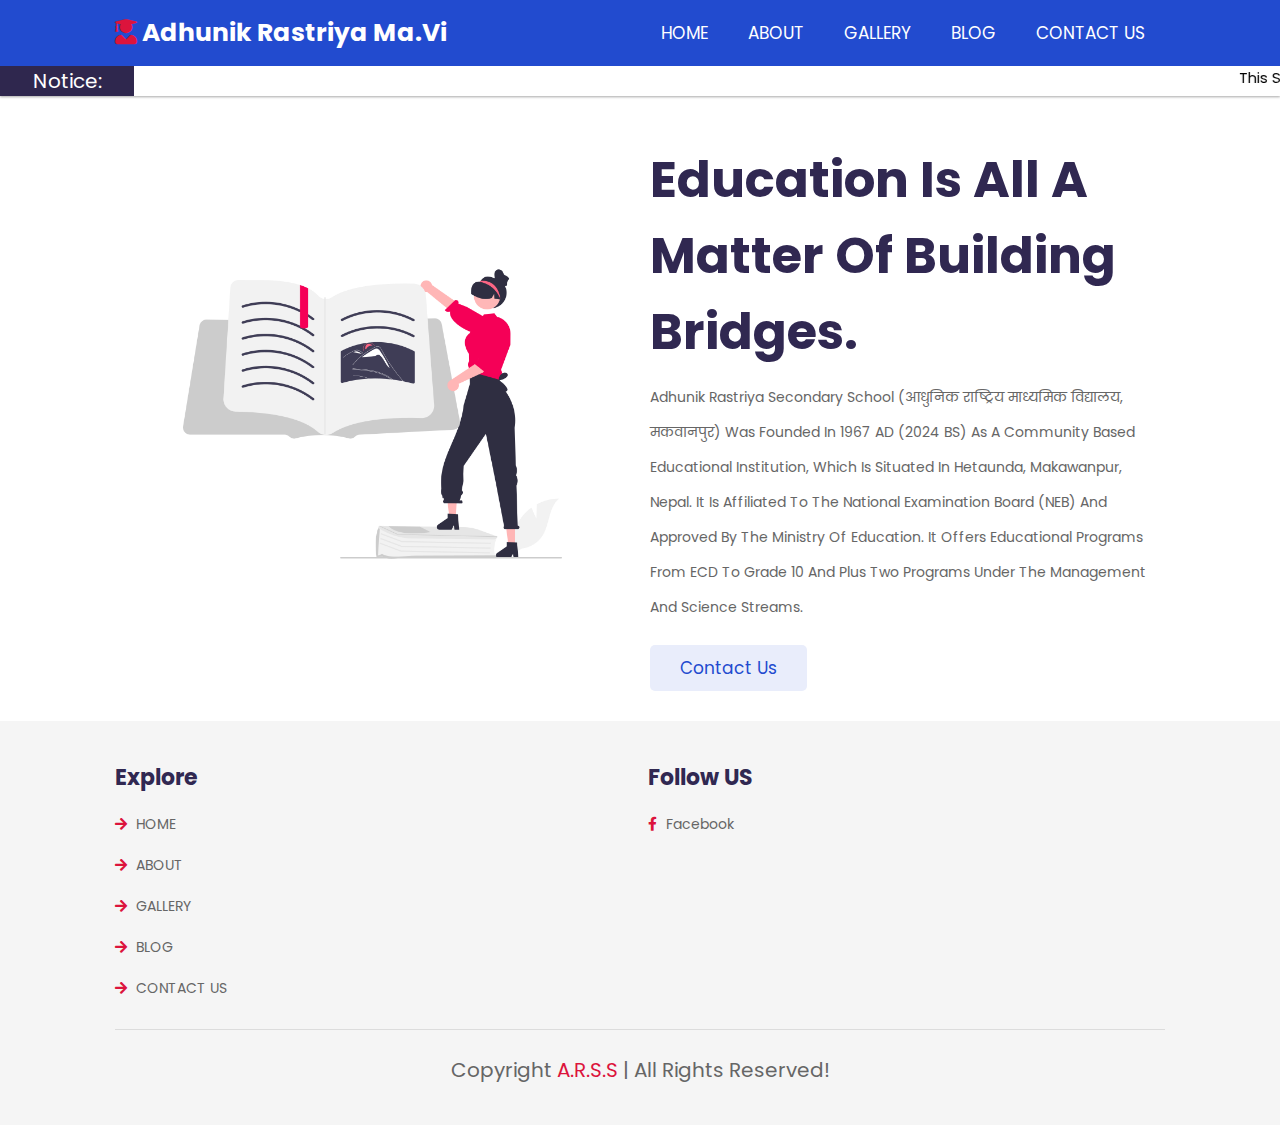
<file: index.html>
<!DOCTYPE html>
<html lang="en">

<head>
    <meta charset="UTF-8">
    <meta http-equiv="X-UA-Compatible" content="IE=edge">
    <meta name="viewport" content="width=device-width, initial-scale=1.0">
    <title>SHREE ADHUNIK RASTIRYA SECONDARY SCHOOL</title>
    <link rel="shortcut icon" type="images" href="images/logo.jpg">

    <!-- font awesome cdn link  -->
    <link rel="stylesheet" href="https://cdnjs.cloudflare.com/ajax/libs/font-awesome/5.15.4/css/all.min.css">

    <!-- custom css file link  -->
    <link rel="stylesheet" href="css/style.css">

</head>

<body>

    <!-- header section starts  -->

    <header class="header">

        <a href="index.html" class="logo"> <i class="fas fa-user-graduate"></i> Adhunik Rastriya Ma.Vi </a>

        <div id="menu-btn" class="fas fa-bars"></div>

        <nav class="navbar">
            <ul>
                <li><a href="index.html">HOME</a></li>
                <li><a href="about.html">ABOUT</a></li>
                <li><a href="gallery.html">GALLERY</a></li>
                <li><a href="blog.html">BLOG</a></li>
                <li><a href="contact.html">CONTACT US</a></li>
            </ul>
        </nav>

    </header>

    <!-- header section ends -->

    <!-- home section starts  -->
    
<!-- Marquee -->
            <div class="boxs">
                <div class="scroll">Notice:</div>
                <marquee scrollamount="5">This Site is under Maintenance</marquee>
            </div>
            <br>
            
</div>
    <section class="home">

        <div class="image">
            <img src="images/home-img.png" alt="">
        </div>

        <div class="content">
            <h3>Education is all a matter of building bridges.</h3>
          
            <p>Adhunik Rastriya Secondary School (आधुनिक राष्ट्रिय माध्यमिक विद्यालय, मकवानपुर) was founded in 1967 AD (2024 BS) as a community based educational institution, which is situated in Hetaunda, Makawanpur, Nepal. It is affiliated to the National Examination Board (NEB) and approved by the Ministry of Education. It offers educational programs from ECD to Grade 10 and plus two programs under the Management and Science streams.</p>
            <a href="contact.html" class="btn">Contact Us</a>
        </div>

    </section>

    <!-- home section ends -->

    <!-- categories section starts  -->









    <!-- footer section starts  -->

    <section class="footer">

        <div class="box-container">

            <div class="box">
                <h3>explore</h3>
                <a href="index.html"> <i class="fas fa-arrow-right"></i> HOME </a>
                <a href="about.html"> <i class="fas fa-arrow-right"></i> ABOUT </a>
                <a href="gallery.html"> <i class="fas fa-arrow-right"></i> GALLERY </a>
                <a href="blog.html"> <i class="fas fa-arrow-right"></i> BLOG </a>
                <a href="contact.html"> <i class="fas fa-arrow-right"></i> CONTACT US </a>
            </div>

            <div class="box">
                <h3>Follow US</h3>
                <a href="https://www.facebook.com/ShreeAdhunikRastriyaHigherSecondarySchool/"> <i class="fab fa-facebook-f"></i> facebook </a>
               
            </div>

        </div>

        <div class="credit"> Copyright <span>A.R.S.S</span> | all rights reserved! </div>

    </section>

    <!-- footer section ends -->

    <!-- custom js file link  -->
    <script src="js/script.js"></script>

</body>

</html>
</file>
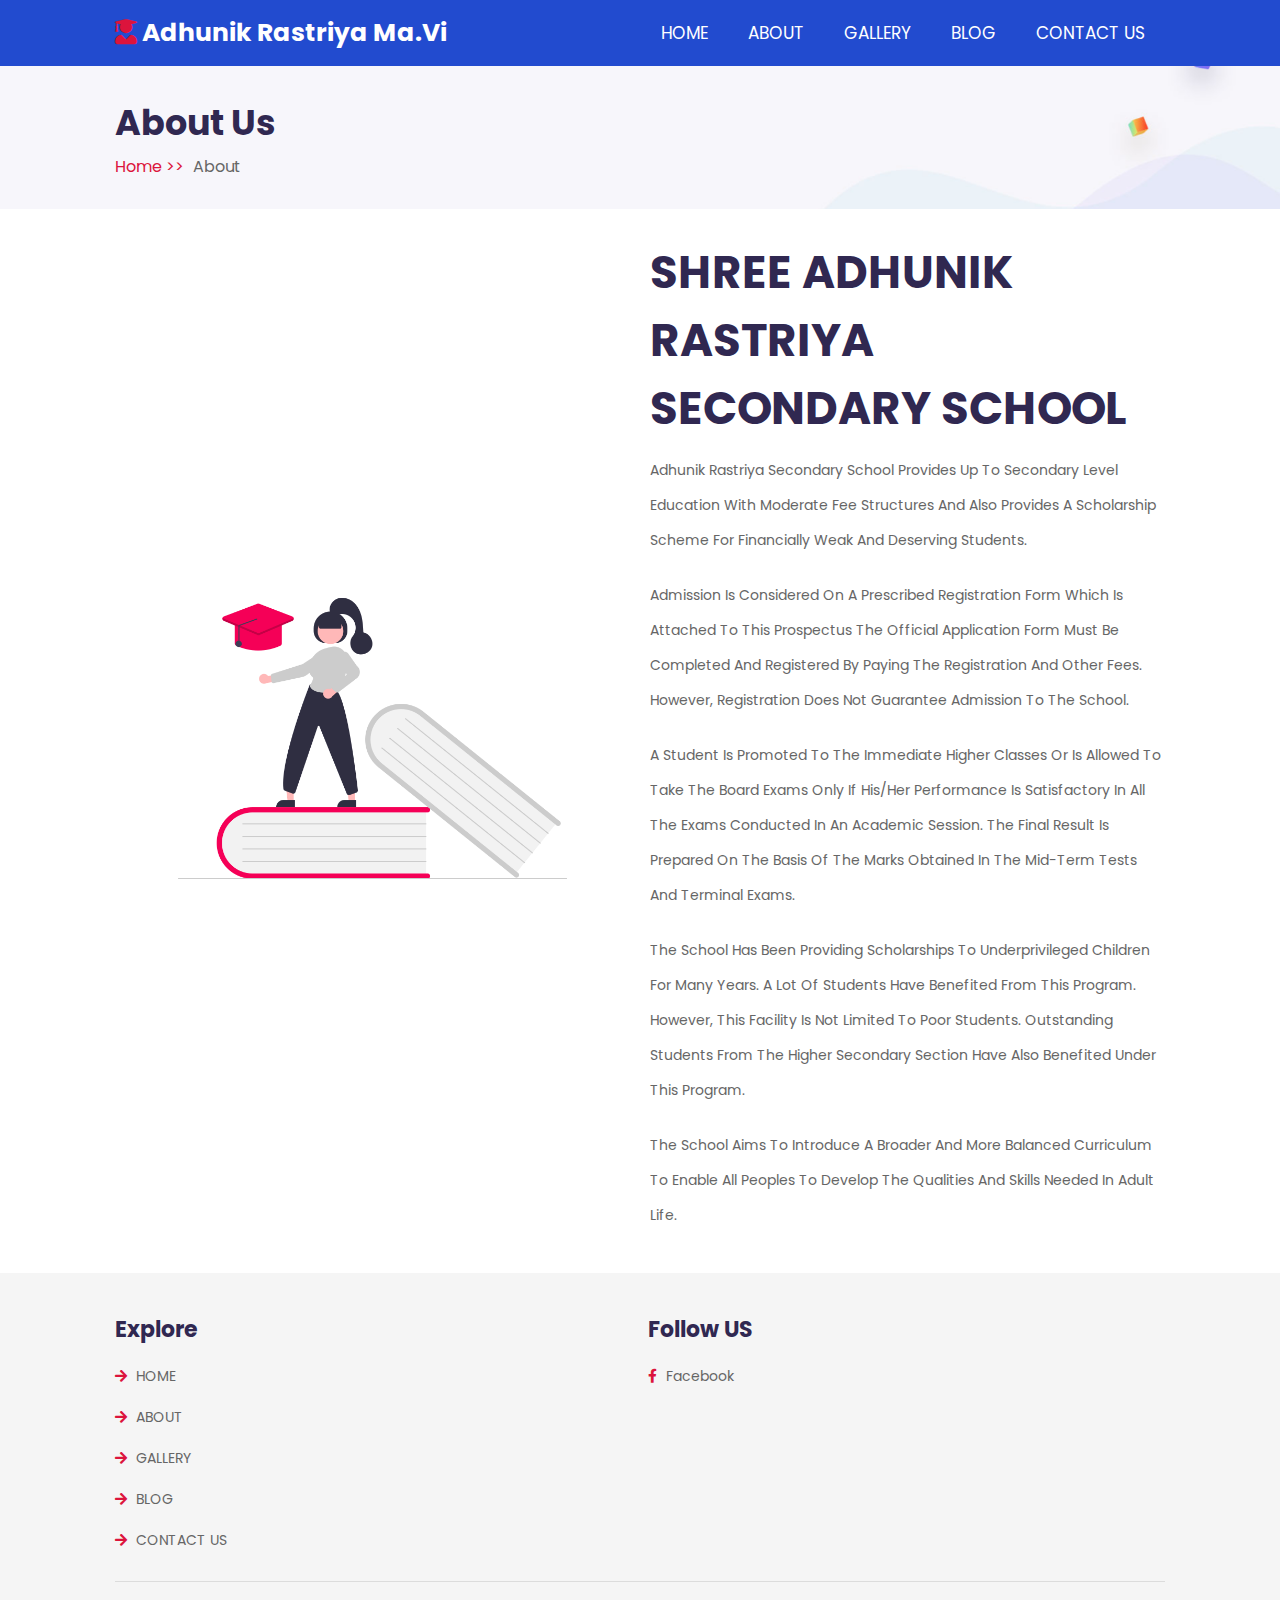
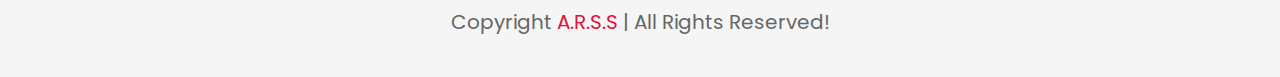
<file: about.html>
<!DOCTYPE html>
<html lang="en">

<head>
    <meta charset="UTF-8">
    <meta http-equiv="X-UA-Compatible" content="IE=edge">
    <meta name="viewport" content="width=device-width, initial-scale=1.0">
    <title>SHREE ADHUNIK RASTRIYA MA.VI | About</title>
    <link rel="shortcut icon" type="images" href="images/logo.jpg">

    <!-- font awesome cdn link  -->
    <link rel="stylesheet" href="https://cdnjs.cloudflare.com/ajax/libs/font-awesome/5.15.4/css/all.min.css">

    <!-- custom css file link  -->
    <link rel="stylesheet" href="css/style.css">

</head>

<body>

    <!-- header section starts  -->

    <header class="header">

        <a href="index.html" class="logo"> <i class="fas fa-user-graduate"></i> Adhunik Rastriya Ma.Vi</a>

        <div id="menu-btn" class="fas fa-bars"></div>

        <nav class="navbar">
            <ul>
                <li><a href="index.html">HOME</a></li>
                <li><a href="about.html">ABOUT</a></li>
                <li><a href="gallery.html">GALLERY</a></li>
                <li><a href="blog.html">BLOG</a></li>
                <li><a href="contact.html">CONTACT US</a></li>
            </ul>
        </nav>

    </header>

    <!-- header section ends -->

    <section class="heading">
        <h3>about us</h3>
        <p> <a href="index.html">home >></a> about </p>
    </section>

    <!-- about section starts  -->

    <section class="about">

        <div class="image">
            <img src="images/about-img.png" alt="">
        </div>

        <div class="content">
            <h3>SHREE ADHUNIK RASTRIYA SECONDARY SCHOOL </h3>
            <p>Adhunik Rastriya Secondary School provides up to secondary level education with moderate fee structures and also provides a scholarship scheme for financially weak and deserving students. </p>
            <p>Admission is considered on a prescribed Registration form which is attached to this prospectus The Official Application Form must be completed and registered by paying the registration and other fees. However, registration does not guarantee admission to the school.</p>
            <p>
                A student is promoted to the immediate higher classes or is allowed to take the Board exams only if his/her performance is satisfactory in all the exams conducted in an academic session. The final result is prepared on the basis of the marks obtained in the mid-term tests and terminal exams.
            </p>
            <p>The school has been providing scholarships to underprivileged children for many years. A lot of students have benefited from this program. However, this facility is not limited to poor students. Outstanding students from the higher secondary section have also benefited under this program.</p>
            <p>
               The school aims to introduce a broader and more balanced curriculum to enable all peoples to develop the qualities and skills needed in adult life. 
            </p>
        </div>

    </section>

    <!-- about section ends -->






















    <!-- footer section starts  -->

    <section class="footer">

        <div class="box-container">

            <div class="box">
                <h3>explore</h3>
                <a href="index.html"> <i class="fas fa-arrow-right"></i> HOME </a>
                <a href="about.html"> <i class="fas fa-arrow-right"></i> ABOUT </a>
                <a href="gallery.html"> <i class="fas fa-arrow-right"></i> GALLERY </a>
                <a href="blog.html"> <i class="fas fa-arrow-right"></i> BLOG </a>
                <a href="contact.html"> <i class="fas fa-arrow-right"></i> CONTACT US </a>
            </div>

            <div class="box">
                <h3>Follow US</h3>
                <a href="https://www.facebook.com/ShreeAdhunikRastriyaHigherSecondarySchool/"> <i class="fab fa-facebook-f"></i> facebook </a>
          
            </div>

        </div>

        <div class="credit"> Copyright <span>A.R.S.S</span> | all rights reserved! </div>

    </section>


    <!-- custom js file link  -->
    <script src="js/script.js"></script>

</body>

</html>
</file>
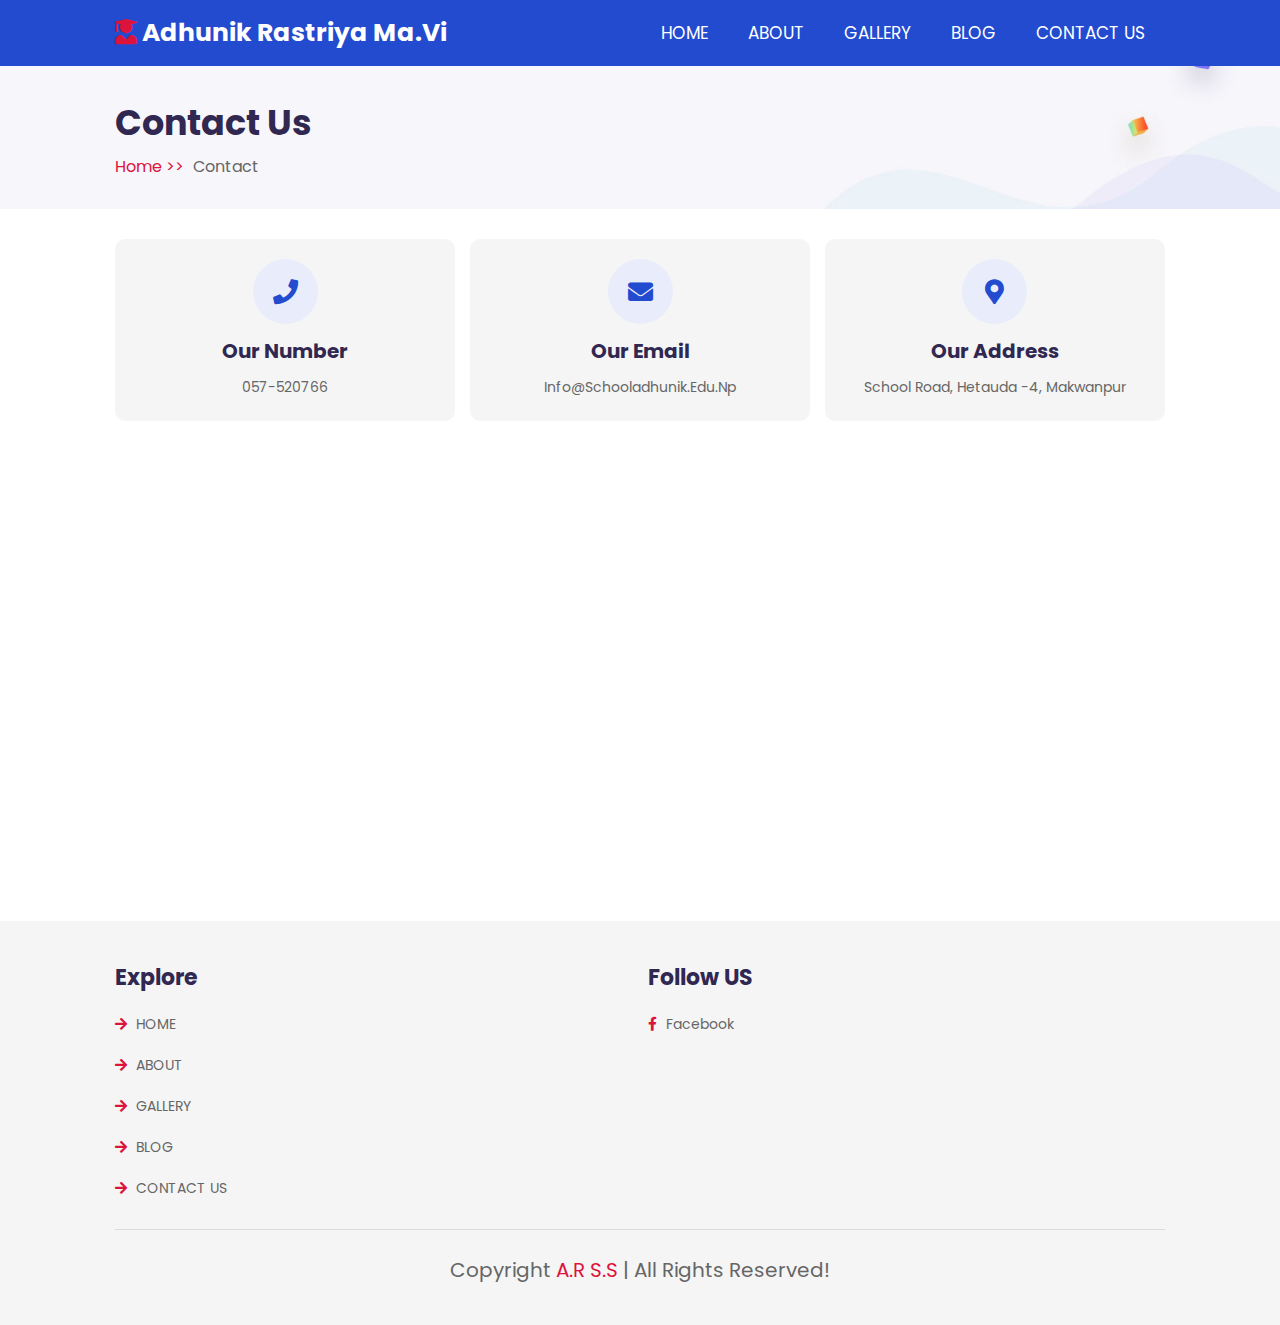
<file: contact.html>
<!DOCTYPE html>
<html lang="en">

<head>
    <meta charset="UTF-8">
    <meta http-equiv="X-UA-Compatible" content="IE=edge">
    <meta name="viewport" content="width=device-width, initial-scale=1.0">
    <title>SHREE ADHUNIK RASTRIYA MA.VI | Map</title>
    <link rel="shortcut icon" type="images" href="images/logo.jpg">

    <!-- font awesome cdn link  -->
    <link rel="stylesheet" href="https://cdnjs.cloudflare.com/ajax/libs/font-awesome/5.15.4/css/all.min.css">

    <!-- custom css file link  -->
    <link rel="stylesheet" href="css/style.css">

</head>

<body>

    <!-- header section starts  -->

    <header class="header">

        <a href="index.html" class="logo"> <i class="fas fa-user-graduate"></i> Adhunik Rastriya Ma.Vi </a>

        <div id="menu-btn" class="fas fa-bars"></div>

        <nav class="navbar">
            <ul>
                <li><a href="index.html">HOME</a></li>
                <li><a href="about.html">ABOUT</a></li>
                <li><a href="gallery.html">GALLERY</a></li>
                <li><a href="blog.html">BLOG</a></li>
                <li><a href="#">CONTACT US</a></li>
            </ul>
        </nav>
    </header>

    <!-- header section ends -->

    <section class="heading">
        <h3>contact us</h3>
        <p> <a href="index.html">home >></a> Contact </p>
    </section>

    <section class="contact">

        <div class="icons-container">

            <div class="icons">
                <i class="fas fa-phone"></i>
                <h3>our number</h3>
                <p>057-520766</p>
            </div>

            <div class="icons">
                <i class="fas fa-envelope"></i>
                <h3>our email</h3>
                <p>info@schooladhunik.edu.np</p>
                
            </div>

            <div class="icons">
                <i class="fas fa-map-marker-alt"></i>
                <h3>our address</h3>
                <p>School Road, Hetauda -4, Makwanpur </p>
            </div>

        </div>

        <div class="row">


            
            <div class="mapouter"><div class="gmap_canvas"><iframe class="gmap_iframe" width="100%" frameborder="0" scrolling="no" marginheight="0" marginwidth="0" src="https://maps.google.com/maps?width=600&amp;height=450&amp;hl=en&amp;q=Adhunik Rastriya Ma.Vi&amp;t=&amp;z=14&amp;ie=UTF8&amp;iwloc=B&amp;output=embed"></iframe><a href="https://formatjson.org/">format json</a></div><style>.mapouter{position:relative;text-align:right;width:100%;height:450px;}.gmap_canvas {overflow:hidden;background:none!important;width:100%;height:450px;}.gmap_iframe {height:450px!important;}</style></div>

        </div>

    </section>













    <!-- footer section starts  -->

    <section class="footer">

        <div class="box-container">

            <div class="box">
                <h3>explore</h3>
                <a href="index.html"> <i class="fas fa-arrow-right"></i> HOME </a>
                <a href="about.html"> <i class="fas fa-arrow-right"></i> ABOUT </a>
                <a href="gallery.html"> <i class="fas fa-arrow-right"></i> GALLERY </a>
                <a href="blog.html"> <i class="fas fa-arrow-right"></i> BLOG </a>
                <a href="contact.html"> <i class="fas fa-arrow-right"></i> CONTACT US </a>
            </div>

            <div class="box">
                <h3>Follow US</h3>
                <a href="https://www.facebook.com/ShreeAdhunikRastriyaHigherSecondarySchool/"> <i class="fab fa-facebook-f"></i> facebook </a>
               
            </div>

        </div>

        <div class="credit"> Copyright <span> A.R
        S.S</span> | all rights reserved! </div>

    </section>


    <!-- custom js file link  -->
    <script src="js/script.js"></script>

</body>

</html>
</file>
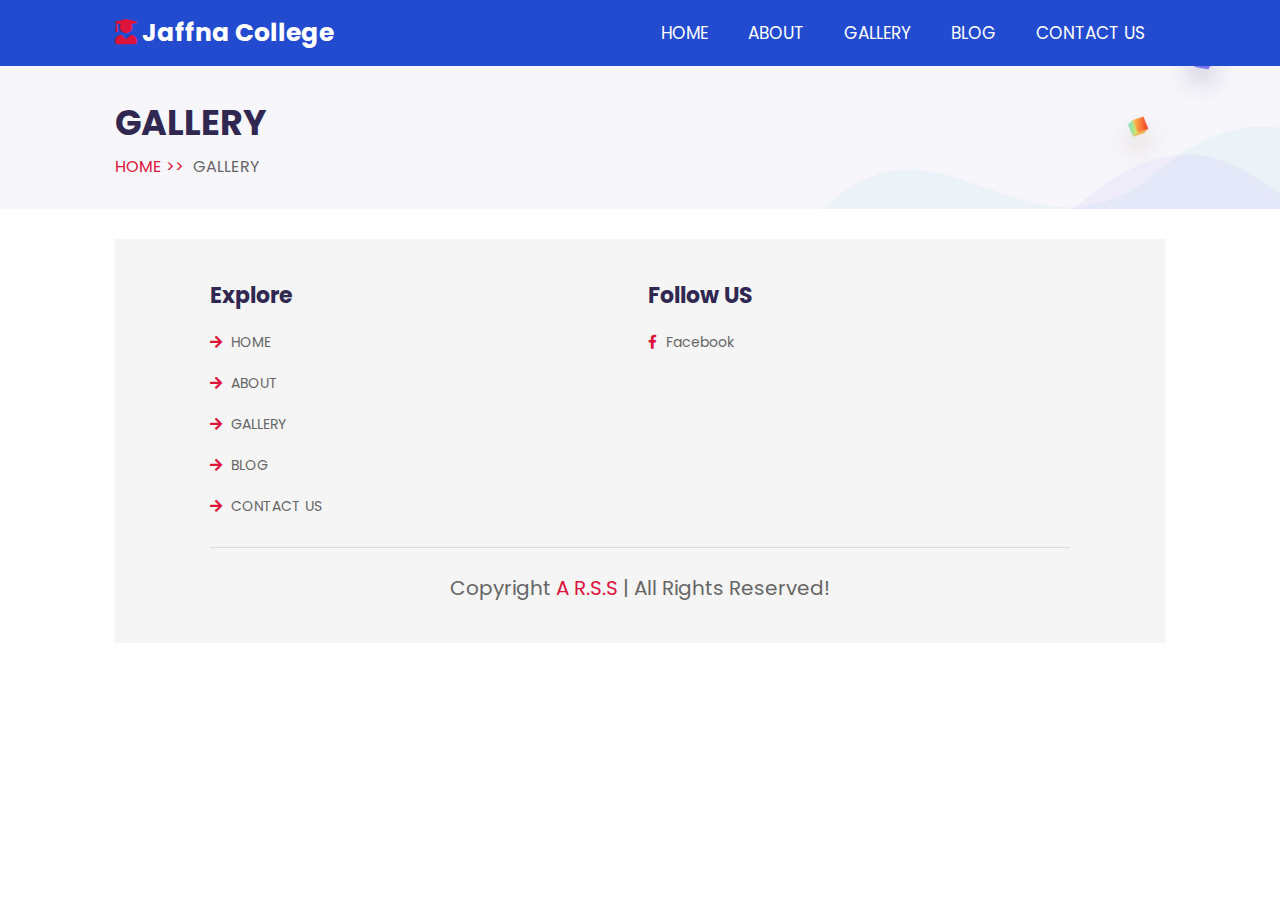
<file: gallery.html>
<!DOCTYPE html>
<html lang="en">

<head>
    <meta charset="UTF-8">
    <meta http-equiv="X-UA-Compatible" content="IE=edge">
    <meta name="viewport" content="width=device-width, initial-scale=1.0">
    <title>SHREE ADHUNIK RASTRIYA MA. VI | Gallery</title>
    <link rel="shortcut icon" type="images" href="images/logo.jpg">

    <!-- font awesome cdn link  -->
    <link rel="stylesheet" href="https://cdnjs.cloudflare.com/ajax/libs/font-awesome/5.15.4/css/all.min.css">

    <!-- custom css file link  -->
    <link rel="stylesheet" href="css/style.css">

</head>

<body>

    <!-- header section starts  -->

    <header class="header">

        <a href="index.html" class="logo"> <i class="fas fa-user-graduate"></i> Jaffna College </a>

        <div id="menu-btn" class="fas fa-bars"></div>

        <nav class="navbar">
            <ul>
                <li><a href="index.html">HOME</a></li>
                <li><a href="about.html">ABOUT</a></li>
                <li><a href="gallery.html">GALLERY</a></li>
                <li><a href="blog.html">BLOG</a></li>
                <li><a href="ContactUs/contact.php">CONTACT US</a></li>
            </ul>
        </nav>

    </header>

    <!-- header section ends -->

    <section class="heading">
        <h3>GALLERY</h3>
        <p> <a href="home.html">HOME >></a> GALLERY </p>
    </section>

    <!-- course-3 section starts  -->

    <section class="course-3">

       

    <!-- footer section starts  -->

    <section class="footer">

        <div class="box-container">

            <div class="box">
                <h3>explore</h3>
                <a href="index.html"> <i class="fas fa-arrow-right"></i> HOME </a>
                <a href="about.html"> <i class="fas fa-arrow-right"></i> ABOUT </a>
                <a href="gallery.html"> <i class="fas fa-arrow-right"></i> GALLERY </a>
                <a href="blog.html"> <i class="fas fa-arrow-right"></i> BLOG </a>
                <a href="contact.html"> <i class="fas fa-arrow-right"></i> CONTACT US </a>
            </div>

            <div class="box">
                <h3>Follow US</h3>
                <a href="https://www.facebook.com/ShreeAdhunikRastriyaHigherSecondarySchool/"> <i class="fab fa-facebook-f"></i> facebook </a>
               
            </div>

        </div>

        <div class="credit"> Copyright <span>A
        R.S.S</span> | all rights reserved! </div>

    </section>


    <!-- footer section ends -->

    <!-- custom js file link  -->
    <script src="js/script.js"></script>

</body>

</html>
</file>
<file: css/style.css>
@import url("https://fonts.googleapis.com/css2?family=Poppins:wght@100;300;400;500;600&display=swap");
* {
    font-family: 'Poppins', sans-serif;
    margin: 0;
    padding: 0;
    -webkit-box-sizing: border-box;
    box-sizing: border-box;
    text-transform: capitalize;
    text-decoration: none;
    outline: none;
    border: none;
    -webkit-transition: all .2s linear;
    transition: all .2s linear;
}

html {
    font-size: 62.5%;
    overflow-x: hidden;
}

section {
    padding: 3rem 9%;
}

#icon {
    width: 30px;
    cursor: pointer;
}

.btn {
    display: inline-block;
    margin-top: 1rem;
    padding: 1rem 3rem;
    background: #e9edfb;
    color: #224bcf;
    cursor: pointer;
    border-radius: .5rem;
    font-size: 1.7rem;
}

.btn:hover {
    color: #fff;
    background: #224bcf;
}

.heading {
    background: url(../images/heading-bg.png) no-repeat;
    background-size: cover;
    background-position: center;
}

.heading h3 {
    font-size: 3.5rem;
    color: #302851;
}  

.heading p {
    font-size: 1.6rem;
    color: #666;
    padding-top: .5rem;
}

.heading p a {
    padding-right: .5rem;
    color: crimson;
}

.heading p a:hover {
    color: #224bcf;
}

.header {
    position: -webkit-sticky;
    position: sticky;
    top: 0;
    left: 0;
    right: 0;
    z-index: 1000;
    display: -webkit-box;
    display: -ms-flexbox;
    display: flex;
    -webkit-box-align: center;
    -ms-flex-align: center;
    align-items: center;
    -webkit-box-pack: justify;
    -ms-flex-pack: justify;
    justify-content: space-between;
    padding: 0 9%;
    background: #224bcf;
}

.header .logo {
    font-size: 2.5rem;
    font-weight: bolder;
    color: #fff;
}

.header .logo i {
    color: crimson;
}

.header .navbar ul {
    list-style: none;
}

.header .navbar ul li {
    position: relative;
    float: left;
}

.header .navbar ul li:hover ul {
    display: block;
}

.header .navbar ul li a {
    padding: 2rem;
    display: block;
    font-size: 1.7rem;
    color: #fff;
}

.header .navbar ul li a:hover {
    background: crimson;
}

.header .navbar ul li ul {
    position: absolute;
    left: 0;
    width: 20rem;
    background: #224bcf;
    display: none;
}

.header .navbar ul li ul li {
    width: 100%;
}

#menu-btn {
    cursor: pointer;
    color: #fff;
    font-size: 2.5rem;
    display: none;
}

/* Marquee */
.boxs{
    display:flex;
    font-size:15px;
    box-shadow: rgba(0, 0, 0, 0.12) 0px 1px 3px, rgba(0, 0, 0, 0.24) 0px 1px 2px;
}
.scroll{
    display:inline-block;
    font-size:20px;
    background-color:#2f274e;
    color:white;
    text-align:center;
    width:150px;
}

/* Marquee End */

.home {
    display: -webkit-box;
    display: -ms-flexbox;
    display: flex;
    -webkit-box-align: center;
    -ms-flex-align: center;
    align-items: center;
    -ms-flex-wrap: wrap;
    flex-wrap: wrap;
    gap: 2rem;
}

.home .image {
    -webkit-box-flex: 1;
    -ms-flex: 1 1 42rem;
    flex: 1 1 42rem;
}

.home .image img {
    width: 100%;
}

.home .content {
    -webkit-box-flex: 1;
    -ms-flex: 1 1 42rem;
    flex: 1 1 42rem;
}

.home .content h3 {
    color: #302851;
    font-size: 5rem;
}

.home .content p {
    font-size: 1.4rem;
    color: #666;
    padding: 1rem 0;
    line-height: 2.5;
}



.about {
    display: -webkit-box;
    display: -ms-flexbox;
    display: flex;
    -webkit-box-align: center;
    -ms-flex-align: center;
    align-items: center;
    -ms-flex-wrap: wrap;
    flex-wrap: wrap;
    gap: 2rem;
}

.about .image {
    -webkit-box-flex: 1;
    -ms-flex: 1 1 42rem;
    flex: 1 1 42rem;
}

.about .image img {
    width: 100%;
}

.about .content {
    -webkit-box-flex: 1;
    -ms-flex: 1 1 42rem;
    flex: 1 1 42rem;
}

.about .content h3 {
    color: #302851;
    font-size: 4.5rem;
}

.about .content p {
    font-size: 1.4rem;
    padding: 1rem 0;
    color: #666;
    line-height: 2.5;
}



.footer {
    background: #f5f5f5;
}

.footer .box-container {
    display: -ms-grid;
    display: grid;
    -ms-grid-columns: (minmax(25rem, 1fr))[auto-fit];
    grid-template-columns: repeat(auto-fit, minmax(25rem, 1fr));
    gap: 1.5rem;
}

.footer .box-container .box h3 {
    font-size: 2.2rem;
    padding: 1rem 0;
    color: #302851;
}

.footer .box-container .box a {
    display: block;
    font-size: 1.4rem;
    padding: 1rem 0;
    color: #666;
}

.footer .box-container .box a:hover {
    color: crimson;
}

.footer .box-container .box a:hover i {
    padding-right: 2rem;
}

.footer .box-container .box a i {
    color: crimson;
    padding-right: .5rem;
}

.footer .credit {
    text-align: center;
    margin-top: 2rem;
    padding: 1rem;
    padding-top: 2.5rem;
    font-size: 2rem;
    color: #666;
    border-top: 0.1rem solid rgba(0, 0, 0, 0.1);
}

.footer .credit span {
    color: crimson;
}

@media (max-width: 1200px) {
    html {
        font-size: 55%;
    }
    section {
        padding: 3rem 2rem;
    }
}

@media (max-width: 768px) {
    #menu-btn {
        display: inline-block;
    }
    .header {
        padding: 2rem;
    }
    .header .navbar {
        position: absolute;
        top: 99%;
        left: 0;
        right: 0;
        background: #224bcf;
        -webkit-clip-path: polygon(0 0, 100% 0, 100% 0, 0 0);
        clip-path: polygon(0 0, 100% 0, 100% 0, 0 0);
    }
    .header .navbar.active {
        -webkit-clip-path: polygon(0 0, 100% 0, 100% 100%, 0 100%);
        clip-path: polygon(0 0, 100% 0, 100% 100%, 0 100%);
    }
    .header .navbar ul li {
        width: 100%;
    }
    .header .navbar ul li ul {
        width: 100%;
        position: relative;
    }
    .about .content h3 {
        font-size: 3rem;
    }
    .main-video video {
        width: 95%;
        border-width: .2rem;
    }
}

@media (max-width: 450px) {
    html {
        font-size: 50%;
    }
}

.contact .icons-container {
    display: -ms-grid;
    display: grid;
    -ms-grid-columns: (minmax(30rem, 1fr))[auto-fit];
    grid-template-columns: repeat(auto-fit, minmax(30rem, 1fr));
    gap: 1.5rem;
}

.contact .icons-container .icons {
    text-align: center;
    padding: 2rem;
    border-radius: 1rem;
    background: #f5f5f5;
    margin-bottom: 2rem;
}

.contact .icons-container .icons i {
    height: 6.5rem;
    width: 6.5rem;
    line-height: 6.5rem;
    font-size: 2.5rem;
    color: #224bcf;
    background: #e9edfb;
    border-radius: 50%;
    text-align: center;
    margin-bottom: .5rem;
}

.contact .icons-container .icons h3 {
    font-size: 2rem;
    color: #302851;
    padding: .7rem 0;
}

.contact .icons-container .icons p {
    line-height: 2;
    font-size: 1.4rem;
    color: #666;
}

.contact .row {
    display: -webkit-box;
    display: -ms-flexbox;
    display: flex;
    -ms-flex-wrap: wrap;
    flex-wrap: wrap;
    gap: 1.5rem;
}

.contact .row form {
    -webkit-box-flex: 1;
    -ms-flex: 1 1 42rem;
    flex: 1 1 42rem;
    border-radius: 1rem;
    background: #f5f5f5;
    padding: 2rem;
}

.contact .row form h3 {
    font-size: 2.5rem;
    color: #302851;
    margin-bottom: .5rem;
}

.contact .row form .box,
.contact .row form textarea {
    width: 100%;
    padding: 1rem 1.2rem;
    font-size: 1.6rem;
    color: #666;
    text-transform: none;
    margin: 1rem 0;
    border-radius: .5rem;
    background: #fff;
}

.contact .row form textarea {
    height: 15rem;
    resize: none;
}

.contact .row .map {
    -webkit-box-flex: 1;
    -ms-flex: 1 1 42rem;
    flex: 1 1 42rem;
    width: 100%;
    border-radius: 1rem;
}
</file>
